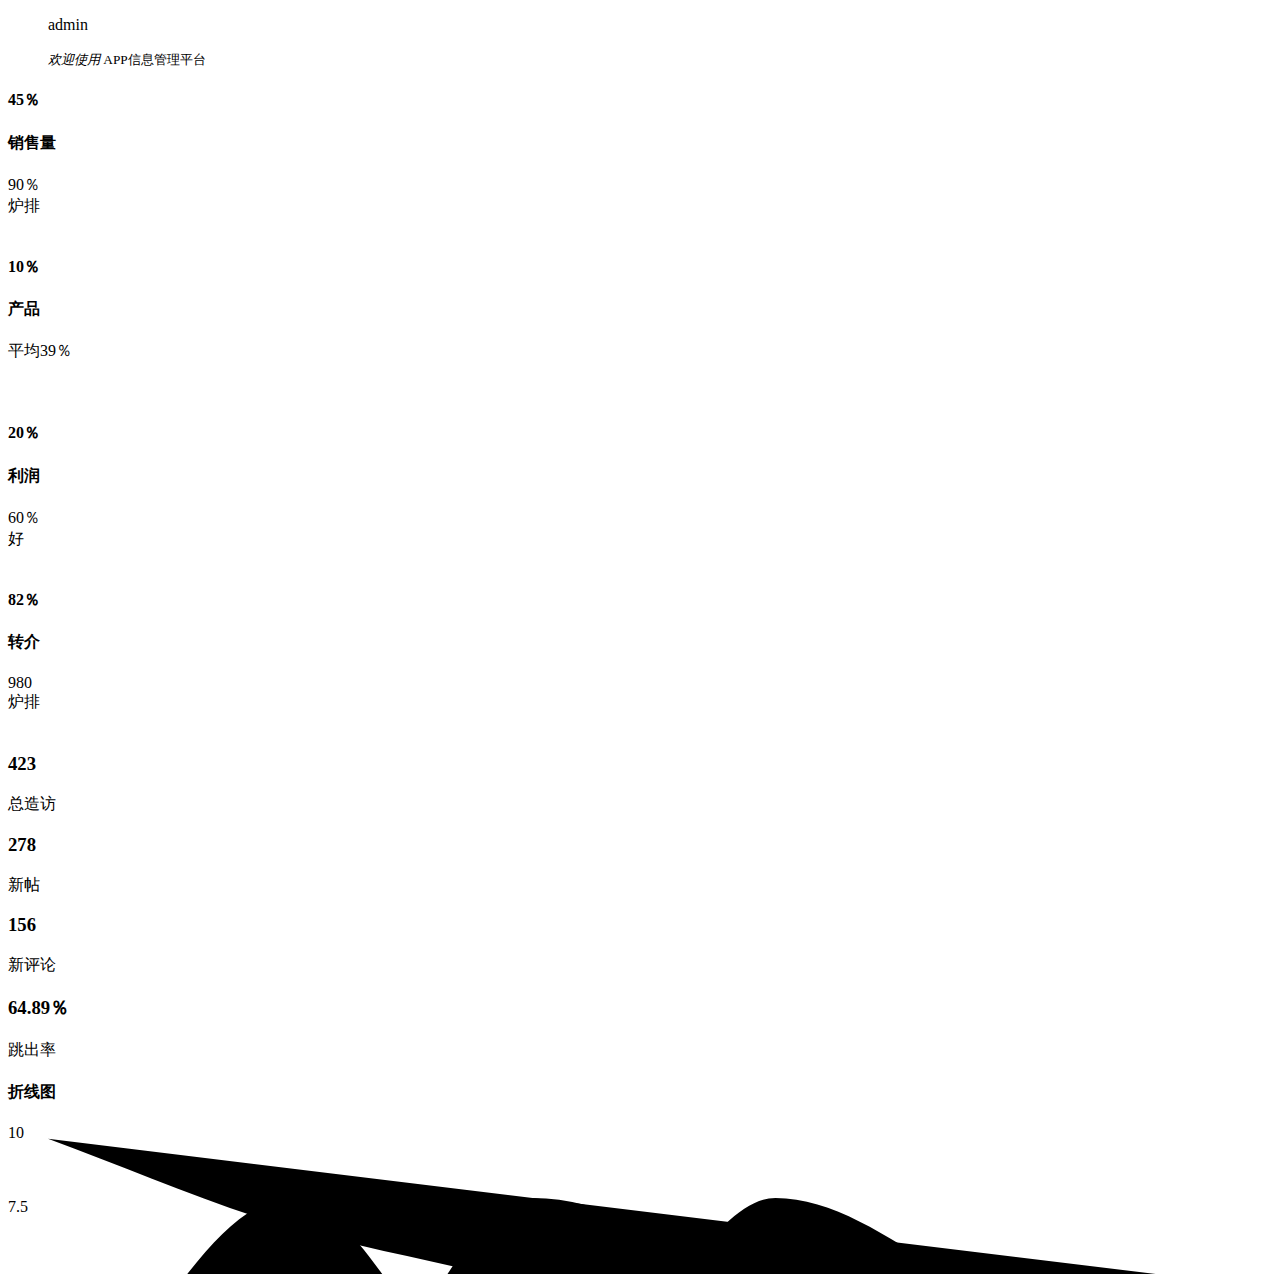
<file: src/main/resources/templates/developer/index.html>
<!DOCTYPE html>
<html lang="en" xmlns:th="http://www.thymeleaf.org">
<head>
    <th:block th:include="developer/common/header::head('APP信息管理平台')"/>
</head>


<div class="main-panel">
    <div class="main-content">
        <div class="content-wrapper">
            <div class="container-fluid">
                <div class="row">
                    <div class="col-12 mt-3 mb-1">
                        <div class="card bg-blue-grey text-white text-center p-3">
                            <blockquote class="blockquote mb-0">
                                <p><font style="vertical-align: inherit;">
                                    <font style="vertical-align: inherit;"></font><font style="vertical-align: inherit;">admin</font></font></p>
                                <footer class="blockquote-footer white">
                                    <small class="white"><font style="vertical-align: inherit;"><cite title=""><font style="vertical-align: inherit;">欢迎使用</font></cite><font style="vertical-align: inherit;">
                                        APP信息管理平台</font></font><cite title="资料标题"><font style="vertical-align: inherit;"></font></cite>
                                    </small>
                                </footer>
                            </blockquote>
                        </div>
                    </div>
                </div><!-- /.row -->
                <section id="minimal-statistics-bg">
                    <div class="row match-height">
                        <div class="col-xl-3 col-lg-6 col-12">
                            <div class="card bg-success" style="height: 145px;">
                                <div class="card-body">
                                    <div class="px-3 py-3">
                                        <div class="row text-white">
                                            <div class="col-6">
                                                <h1><i class="fa fa-usd background-round text-white p-2 font-medium-3"></i></h1>
                                                <h4 class="pt-1 m-0 text-white"><font style="vertical-align: inherit;"><font style="vertical-align: inherit;">45％ </font></font><i class="fa fa-long-arrow-up"></i></h4>
                                            </div>
                                            <div class="col-6 text-right pl-0">
                                                <h4 class="text-white mb-2"><font style="vertical-align: inherit;"><font style="vertical-align: inherit;">销售量</font></font></h4>
                                                <span><font style="vertical-align: inherit;"><font style="vertical-align: inherit;">90％</font></font></span>
                                                <br>
                                                <span><font style="vertical-align: inherit;"><font style="vertical-align: inherit;">炉排</font></font></span>
                                            </div>
                                        </div>
                                    </div>
                                </div>
                            </div>
                        </div>
                        <div class="col-xl-3 col-lg-6 col-12">
                            <div class="card bg-danger" style="height: 145px;">
                                <div class="card-body">
                                    <div class="px-3 py-3">
                                        <div class="row text-white">
                                            <div class="col-6">
                                                <h1><i class="fa fa-star-o background-round text-white p-2 font-medium-3"></i></h1>
                                                <h4 class="pt-1 m-0 text-white"><font style="vertical-align: inherit;"><font style="vertical-align: inherit;">10％ </font></font><i class="fa fa-long-arrow-down"></i></h4>
                                            </div>
                                            <div class="col-6 text-right pl-0">
                                                <h4 class="text-white mb-2"><font style="vertical-align: inherit;"><font style="vertical-align: inherit;">产品</font></font></h4>
                                                <span><font style="vertical-align: inherit;"></font></span>
                                                <font style="vertical-align: inherit;"><span><font style="vertical-align: inherit;">平均</font></span><span><font style="vertical-align: inherit;">39％</font></span></font><br>
                                                <span><font style="vertical-align: inherit;"></font></span>
                                            </div>
                                        </div>
                                    </div>
                                </div>
                            </div>
                        </div>
                        <div class="col-xl-3 col-lg-6 col-12">
                            <div class="card bg-info" style="height: 145px;">
                                <div class="card-body">
                                    <div class="px-3 py-3">
                                        <div class="row text-white">
                                            <div class="col-6">
                                                <h1><i class="fa fa-line-chart background-round text-white p-2 font-medium-3"></i></h1>
                                                <h4 class="pt-1 m-0 text-white"><font style="vertical-align: inherit;"><font style="vertical-align: inherit;">20％ </font></font><i class="fa fa-long-arrow-up"></i></h4>
                                            </div>
                                            <div class="col-6 text-right pl-0">
                                                <h4 class="text-white mb-2"><font style="vertical-align: inherit;"><font style="vertical-align: inherit;">利润</font></font></h4>
                                                <span><font style="vertical-align: inherit;"><font style="vertical-align: inherit;">60％</font></font></span>
                                                <br>
                                                <span><font style="vertical-align: inherit;"><font style="vertical-align: inherit;">好</font></font></span>
                                            </div>
                                        </div>
                                    </div>
                                </div>
                            </div>
                        </div>
                        <div class="col-xl-3 col-lg-6 col-12">
                            <div class="card bg-warning" style="height: 145px;">
                                <div class="card-body">
                                    <div class="px-3 py-3">
                                        <div class="row text-white">
                                            <div class="col-6">
                                                <h1><i class="fa fa-rocket background-round text-white p-2 font-medium-3"></i></h1>
                                                <h4 class="pt-1 m-0 text-white"><font style="vertical-align: inherit;"><font style="vertical-align: inherit;">82％ </font></font><i class="fa fa-long-arrow-up"></i></h4>
                                            </div>
                                            <div class="col-6 text-right pl-0">
                                                <h4 class="text-white"><font style="vertical-align: inherit;"><font style="vertical-align: inherit;">转介</font></font></h4>
                                                <span><font style="vertical-align: inherit;"><font style="vertical-align: inherit;">980</font></font></span>
                                                <br>
                                                <span><font style="vertical-align: inherit;"><font style="vertical-align: inherit;">炉排</font></font></span>
                                            </div>
                                        </div>
                                    </div>
                                </div>
                            </div>
                        </div>
                    </div>
                    <div class="row">
                        <div class="col-xl-3 col-lg-6 col-12">
                            <div class="card gradient-orange-amber">
                                <div class="card-body">
                                    <div class="px-3 py-3">
                                        <div class="media">
                                            <div class="align-center">
                                                <i class="icon-pointer text-white font-large-2 float-left"></i>
                                            </div>
                                            <div class="media-body text-white text-right">
                                                <h3 class="text-white"><font style="vertical-align: inherit;"><font style="vertical-align: inherit;">423</font></font></h3>
                                                <span><font style="vertical-align: inherit;"><font style="vertical-align: inherit;">总造访</font></font></span>
                                            </div>
                                        </div>
                                    </div>
                                </div>
                            </div>
                        </div>
                        <div class="col-xl-3 col-lg-6 col-12">
                            <div class="card gradient-light-blue-cyan">
                                <div class="card-body">
                                    <div class="px-3 py-3">
                                        <div class="media">
                                            <div class="align-center">
                                                <i class="icon-pencil text-white font-large-2 float-left"></i>
                                            </div>
                                            <div class="media-body text-white text-right">
                                                <h3 class="text-white"><font style="vertical-align: inherit;"><font style="vertical-align: inherit;">278</font></font></h3>
                                                <span><font style="vertical-align: inherit;"><font style="vertical-align: inherit;">新帖</font></font></span>
                                            </div>
                                        </div>
                                    </div>
                                </div>
                            </div>
                        </div>
                        <div class="col-xl-3 col-lg-6 col-12">
                            <div class="card gradient-red-pink">
                                <div class="card-body">
                                    <div class="px-3 py-3">
                                        <div class="media">
                                            <div class="align-center">
                                                <i class="icon-speech text-white font-large-2 float-left"></i>
                                            </div>
                                            <div class="media-body text-white text-right">
                                                <h3 class="text-white"><font style="vertical-align: inherit;"><font style="vertical-align: inherit;">156</font></font></h3>
                                                <span><font style="vertical-align: inherit;"><font style="vertical-align: inherit;">新评论</font></font></span>
                                            </div>
                                        </div>
                                    </div>
                                </div>
                            </div>
                        </div>
                        <div class="col-xl-3 col-lg-6 col-12">
                            <div class="card gradient-mint">
                                <div class="card-body">
                                    <div class="px-3 py-3">
                                        <div class="media">
                                            <div class="align-center">
                                                <i class="icon-graph text-white font-large-2 float-left"></i>
                                            </div>
                                            <div class="media-body text-white text-right">
                                                <h3 class="text-white"><font style="vertical-align: inherit;"><font style="vertical-align: inherit;">64.89％</font></font></h3>
                                                <span><font style="vertical-align: inherit;"><font style="vertical-align: inherit;">跳出率</font></font></span>
                                            </div>
                                        </div>
                                    </div>
                                </div>
                            </div>
                        </div>
                    </div>
                </section>
            </div>

            <div class="container-fluid"><!-- Line Chart Starts -->
                <div class="row">
                    <div class="col-sm-12">
                        <div class="card">
                            <div class="card-header">
                                <div class="card-title-wrap bar-info">
                                    <h4 class="card-title"><font style="vertical-align: inherit;"><font style="vertical-align: inherit;">折线图</font></font></h4>
                                </div>
                            </div>
                            <div class="card-body">
                                <div class="card-block">
                                    <div id="line-chart3" class="height-400">
                                        <svg xmlns:ct="http://gionkunz.github.com/chartist-js/ct" width="100%" height="100%" class="ct-chart-line" style="width: 100%; height: 100%;"><g class="ct-grids"><line y1="370" y2="370" x1="40" x2="1495" class="ct-grid ct-vertical"></line><line y1="296" y2="296" x1="40" x2="1495" class="ct-grid ct-vertical"></line><line y1="222" y2="222" x1="40" x2="1495" class="ct-grid ct-vertical"></line><line y1="148" y2="148" x1="40" x2="1495" class="ct-grid ct-vertical"></line><line y1="74" y2="74" x1="40" x2="1495" class="ct-grid ct-vertical"></line><line y1="0" y2="0" x1="40" x2="1495" class="ct-grid ct-vertical"></line></g><g><g class="ct-series ct-series-a"><path d="M40,14.8C120.833,44.4,201.667,79.92,282.5,103.6C363.333,127.28,444.167,139.12,525,162.8C605.833,186.48,686.667,251.6,767.5,251.6C848.333,251.6,929.167,231.867,1010,222C1090.833,212.133,1171.667,192.4,1252.5,192.4C1333.333,192.4,1414.167,192.4,1495,192.4" class="ct-line"></path><line x1="40" y1="14.800000000000011" x2="40.01" y2="14.800000000000011" class="ct-point" ct:value="12"></line><line x1="282.5" y1="103.60000000000002" x2="282.51" y2="103.60000000000002" class="ct-point" ct:value="9"></line><line x1="525" y1="162.8" x2="525.01" y2="162.8" class="ct-point" ct:value="7"></line><line x1="767.5" y1="251.6" x2="767.51" y2="251.6" class="ct-point" ct:value="4"></line><line x1="1010" y1="222" x2="1010.01" y2="222" class="ct-point" ct:value="5"></line><line x1="1252.5" y1="192.4" x2="1252.51" y2="192.4" class="ct-point" ct:value="6"></line><line x1="1495" y1="192.4" x2="1495.01" y2="192.4" class="ct-point" ct:value="6"></line></g><g class="ct-series ct-series-b"><path d="M40,310.8C120.833,320.667,201.667,340.4,282.5,340.4C363.333,340.4,444.167,74,525,74C605.833,74,686.667,128.971,767.5,162.8C848.333,196.629,929.167,281.2,1010,281.2C1090.833,281.2,1171.667,162.8,1252.5,162.8C1333.333,162.8,1414.167,261.467,1495,310.8" class="ct-line"></path><line x1="40" y1="310.8" x2="40.01" y2="310.8" class="ct-point" ct:value="2"></line><line x1="282.5" y1="340.4" x2="282.51" y2="340.4" class="ct-point" ct:value="1"></line><line x1="525" y1="74" x2="525.01" y2="74" class="ct-point" ct:value="10"></line><line x1="767.5" y1="162.8" x2="767.51" y2="162.8" class="ct-point" ct:value="7"></line><line x1="1010" y1="281.2" x2="1010.01" y2="281.2" class="ct-point" ct:value="3"></line><line x1="1252.5" y1="162.8" x2="1252.51" y2="162.8" class="ct-point" ct:value="7"></line><line x1="1495" y1="310.8" x2="1495.01" y2="310.8" class="ct-point" ct:value="2"></line></g><g class="ct-series ct-series-c"><path d="M40,340.4C120.833,251.6,201.667,74,282.5,74C363.333,74,444.167,310.8,525,310.8C605.833,310.8,686.667,74,767.5,74C848.333,74,929.167,152.933,1010,192.4C1090.833,231.867,1171.667,310.8,1252.5,310.8C1333.333,310.8,1414.167,192.4,1495,133.2" class="ct-line"></path><line x1="40" y1="340.4" x2="40.01" y2="340.4" class="ct-point" ct:value="1"></line><line x1="282.5" y1="74" x2="282.51" y2="74" class="ct-point" ct:value="10"></line><line x1="525" y1="310.8" x2="525.01" y2="310.8" class="ct-point" ct:value="2"></line><line x1="767.5" y1="74" x2="767.51" y2="74" class="ct-point" ct:value="10"></line><line x1="1010" y1="192.4" x2="1010.01" y2="192.4" class="ct-point" ct:value="6"></line><line x1="1252.5" y1="310.8" x2="1252.51" y2="310.8" class="ct-point" ct:value="2"></line><line x1="1495" y1="133.2" x2="1495.01" y2="133.2" class="ct-point" ct:value="8"></line></g></g><g class="ct-labels"><foreignObject style="overflow: visible;" x="40" y="375" width="242.5" height="20"><span class="ct-label ct-horizontal ct-end" xmlns="http://www.w3.org/2000/xmlns/" style="width: 243px; height: 20px;">Mon</span></foreignObject><foreignObject style="overflow: visible;" x="282.5" y="375" width="242.5" height="20"><span class="ct-label ct-horizontal ct-end" xmlns="http://www.w3.org/2000/xmlns/" style="width: 243px; height: 20px;">Tue</span></foreignObject><foreignObject style="overflow: visible;" x="525" y="375" width="242.5" height="20"><span class="ct-label ct-horizontal ct-end" xmlns="http://www.w3.org/2000/xmlns/" style="width: 243px; height: 20px;">Wed</span></foreignObject><foreignObject style="overflow: visible;" x="767.5" y="375" width="242.5" height="20"><span class="ct-label ct-horizontal ct-end" xmlns="http://www.w3.org/2000/xmlns/" style="width: 243px; height: 20px;">Thu</span></foreignObject><foreignObject style="overflow: visible;" x="1010" y="375" width="242.5" height="20"><span class="ct-label ct-horizontal ct-end" xmlns="http://www.w3.org/2000/xmlns/" style="width: 243px; height: 20px;">Fri</span></foreignObject><foreignObject style="overflow: visible;" x="1252.5" y="375" width="242.5" height="20"><span class="ct-label ct-horizontal ct-end" xmlns="http://www.w3.org/2000/xmlns/" style="width: 243px; height: 20px;">Sat</span></foreignObject><foreignObject style="overflow: visible;" x="1495" y="375" width="30" height="20"><span class="ct-label ct-horizontal ct-end" xmlns="http://www.w3.org/2000/xmlns/" style="width: 30px; height: 20px;">Sun</span></foreignObject><foreignObject style="overflow: visible;" y="296" x="0" height="74" width="30"><span class="ct-label ct-vertical ct-start" xmlns="http://www.w3.org/2000/xmlns/" style="height: 74px; width: 30px;">0</span></foreignObject><foreignObject style="overflow: visible;" y="222" x="0" height="74" width="30"><span class="ct-label ct-vertical ct-start" xmlns="http://www.w3.org/2000/xmlns/" style="height: 74px; width: 30px;">2.5</span></foreignObject><foreignObject style="overflow: visible;" y="148" x="0" height="74" width="30"><span class="ct-label ct-vertical ct-start" xmlns="http://www.w3.org/2000/xmlns/" style="height: 74px; width: 30px;">5</span></foreignObject><foreignObject style="overflow: visible;" y="74" x="0" height="74" width="30"><span class="ct-label ct-vertical ct-start" xmlns="http://www.w3.org/2000/xmlns/" style="height: 74px; width: 30px;">7.5</span></foreignObject><foreignObject style="overflow: visible;" y="0" x="0" height="74" width="30"><span class="ct-label ct-vertical ct-start" xmlns="http://www.w3.org/2000/xmlns/" style="height: 74px; width: 30px;">10</span></foreignObject><foreignObject style="overflow: visible;" y="-30" x="0" height="30" width="30"><span class="ct-label ct-vertical ct-start" xmlns="http://www.w3.org/2000/xmlns/" style="height: 30px; width: 30px;">12.5</span></foreignObject></g></svg></div>
                                </div>
                            </div>
                        </div>
                    </div>
                </div>
            </div>

        </div>
    </div>
    <!--footer-->
    <th:block th:include="developer/common/footer::footer"/>
</div>

</body>
</html>
</file>
